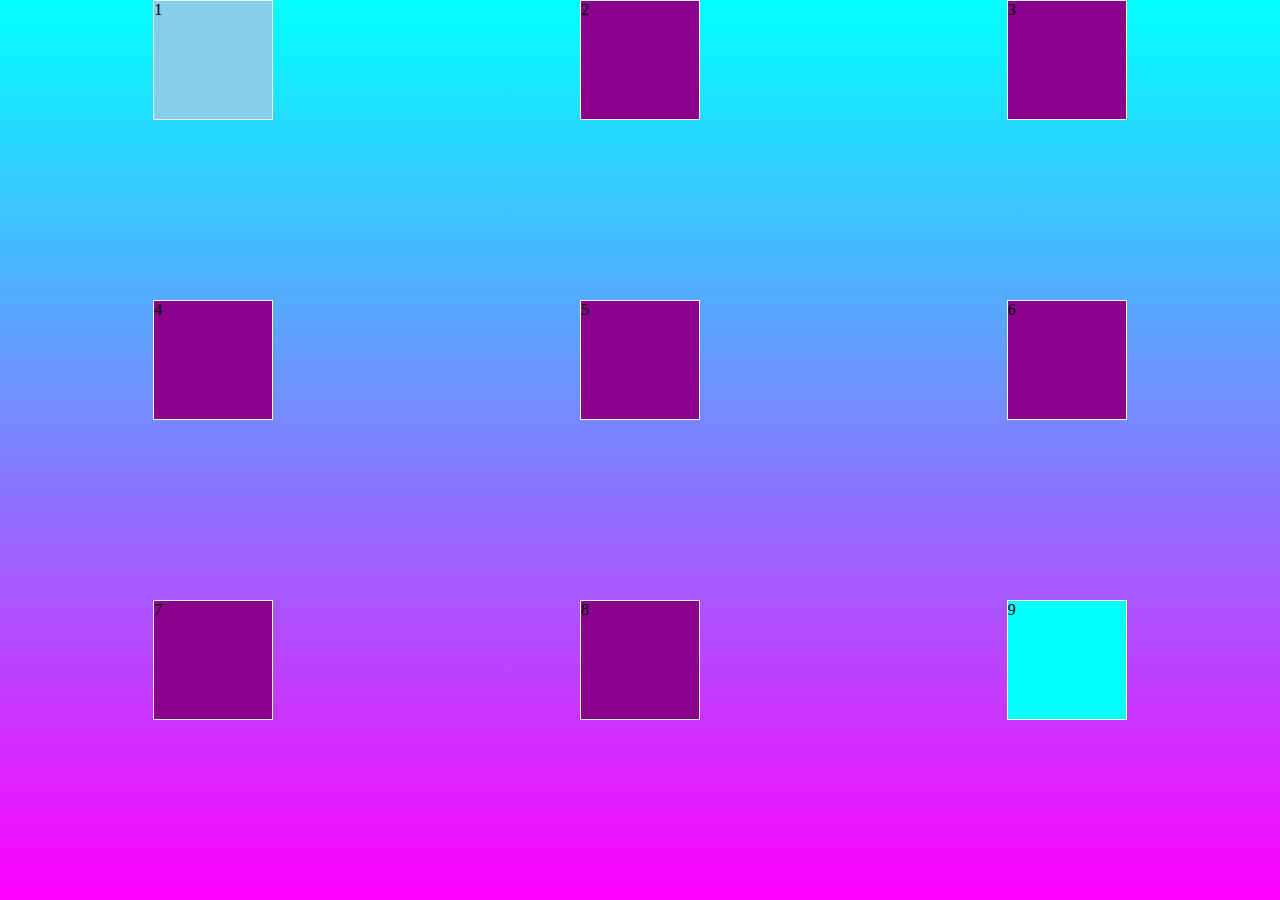
<file: media-lesson/index.html>
<!DOCTYPE html>
<html lang="en">
  <head>
    <meta charset="UTF-8" />
    <meta name="viewport" content="width=device-width, initial-scale=1.0" />
    <title>App</title>
    <link rel="stylesheet" href="./style.css" />
  </head>
  <body>
    <div class="container">
      <div class="box">1</div>
      <div class="box">2</div>
      <div class="box">3</div>
      <div class="box">4</div>
      <div class="box">5</div>
      <div class="box">6</div>
      <div class="box">7</div>
      <div class="box">8</div>
      <div class="box">9</div>
    </div>
  </body>
</html>
</file>
<file: media-lesson/style.css>
* {
    margin: 0;
    padding: 0;
    box-sizing: border-box;
}

.container {
    height: 100vh;
    display: grid;
    grid-template-columns: repeat(3 , 1fr);
    justify-items: center;
    background: linear-gradient(to bottom,cyan , fuchsia);
}

.box {
    background: darkmagenta;
    border: 1px solid aliceblue;
    height: 120px;
    width: 120px;
}

.box:first-child {
    background: skyblue;
}

.box:last-child {
    background: cyan;
}

@media (min-width : 320px) and (max-width: 576px) {
    .container {
        grid-template-columns: 1fr;
        background: fuchsia;
        gap : 2rem; 
    }

    .box {
        height: 200px;
        width: 200px;
    }
    
}


@media (min-width : 576px) and (max-width:768px){
    .container {
        grid-template-columns: 1fr 1fr;
        background: fuchsia;
        gap : 2rem; 
    }

    .box {
        height: 200px;
        width: 200px;
    }
}

@media (min-width : 768px) and (max-width:1200px){
    .container {
        background: darkcyan;
        gap : 2rem; 
        grid-template-columns: repeat(3 , 1fr);
    }

}
</file>
